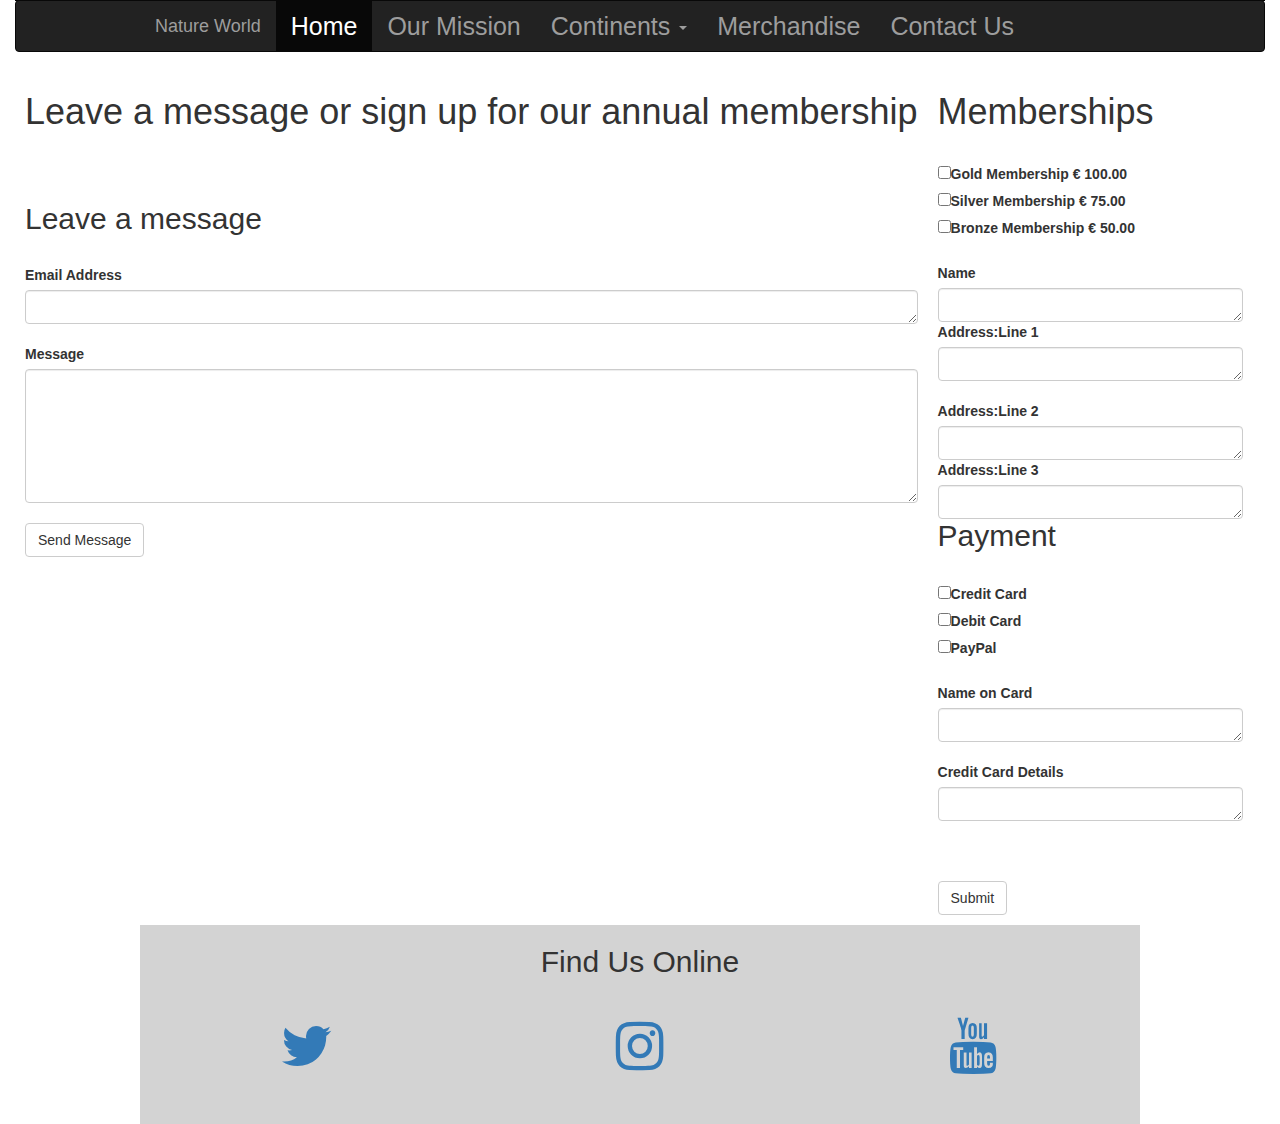
<file: contact.html>
<!DOCTYPE html>
<html lang="en">
    <head>
        <meta charset="utf-8">
        <meta http-equiv="X-UA-Compatible" content="IE=edge">
        <meta name="viewport" content="width=device-width, initial-scale=1">
        <!-- The above 3 meta tags *must* come first in the head; any other head content must come *after* these tags -->
        <title>Contact Us</title>

        <!-- Bootstrap -->
        <link rel="stylesheet" href="https://maxcdn.bootstrapcdn.com/bootstrap/3.3.7/css/bootstrap.min.css" integrity="sha384-BVYiiSIFeK1dGmJRAkycuHAHRg32OmUcww7on3RYdg4Va+PmSTsz/K68vbdEjh4u" crossorigin="anonymous">
        <link href="https://fonts.googleapis.com/css2?family=Dancing+Script:wght@700&display=swap" rel="stylesheet">
        <link href="CssFile.css" type="text/css" rel="stylesheet">
        <link rel="stylesheet" href="https://stackpath.bootstrapcdn.com/font-awesome/4.7.0/css/font-awesome.min.css">



    </head>

    <body>
        <div class="container-fluid">
            <div class="row2 col-md-12">
                <nav class="navbar navbar-inverse navbar">
                    <div class="container">
                        <div class="navbar-header">
                            <button type="button" class="navbar-toggle collapsed" data-toggle="collapse" data-target="#theNav" aria-expanded="false">
                                <span class="sr-only">Toggle Navigation</span>
                                <span class="icon-bar"></span>
                                <span class="icon-bar"></span>
                                <span class="icon-bar"></span>
                            </button>
                            <a class="navbar-brand" href="index.html">Nature World</a>
                        </div>
                        <div class="collapse navbar-collapse" id="theNav">
                            <ul class="nav navbar-nav">
                                <li class="active"><a href="index.html">Home</a></li>
                                <li><a href="ourmission.html">Our Mission</a></li>
                                <li class="dropdown">
                                    <a class="dropdown-toggle" data-toggle="dropdown" href="#">Continents
                                        <span class="caret"></span></a>
                                    <ul class="dropdown-menu">
                                        <li><a href="africa.html">Africa</a></li>
                                        <li><a href="antartica.html">Antartica</a></li>
                                        <li><a href="asia.html">Asia</a></li>
                                        <li><a href="australia.html">Australia</a></li>
                                        <li><a href="nrtamerica.html">North America</a></li>
                                        <li><a href="sthamerica.html">South America</a></li>
                                        <li><a href="europe.html">Europe</a></li>
                                        <li><a href="ocean.html">Deep Oceans</a></li>
                                    </ul>
                                </li>
                                <li><a href="merchandise.html">Merchandise</a></li>
                                <li><a href="contact.html">Contact Us</a></li>
                            </ul>
                        </div>
                    </div>
                </nav>

            </div>



            <div class="rowabc img-responsive " id="midrow">
                <div class="col-xs-8 "id="info" >

                    <h1>Leave a message or sign up for our annual membership</h1><br><br>
                    <h2>Leave a message</h2><br>
                    <label for="Email">Email Address</label>
                    <textarea class="form-control" rows="1"></textarea><br>

                    <label for="Message">Message</label>
                    <textarea class="form-control" rows="6"></textarea><br>

                    <button type="submit" class="btn btn-default">Send Message</button>
                </div>

            </div>

            <div class="col-xs-4 " id="info">
                <h1>Memberships</h1><br>

                <div class="cashinput">
                    <label><input type="checkbox" value="">Gold Membership &euro; 100.00</label><br>
                    <label><input type="checkbox" value="">Silver Membership &euro; 75.00</label><br>
                    <label><input type="checkbox" value="">Bronze Membership &euro; 50.00</label><br><br>

                </div>
                
                <h2></h2>
                
                <div class="cashinput ">
                    <label class="prompt" for="message">Name</label>
                    <textarea class="form-control" rows="1"></textarea>
                    <label class="prompt" for="message">Address:Line 1</label>
                    <textarea class="form-control" rows="1"></textarea><br>
                    <label class="prompt" for="message">Address:Line 2</label>    
                    <textarea class="form-control" rows="1"></textarea>
                    <label class="prompt" for="message">Address:Line 3</label>    
                    <textarea class="form-control" rows="1"></textarea>
                </div>
<div>
                <h2>Payment</h2>
                <br>
                </div>
                <div>
                    <label><input type="checkbox" id="prompt" value="">Credit Card</label><br>
                    <label><input type="checkbox" value="">Debit Card</label><br>
                    <label><input type="checkbox" value="">PayPal</label><br><br>


                    <label class="prompt" for="message">Name on Card</label>
                    <textarea class="form-control" rows="1"></textarea><br>
                    <label class="prompt" for="message">Credit Card Details</label>

                    <textarea class="form-control" rows="1"></textarea><br><br><br>
                </div>
                <div>
                    <button type="submit" class="btn btn-default">Submit</button>
                </div>
            </div>

        </div>






        <!-- end of 4 image row-->




        <div class="row text-center" id=endingSection2>

            <h2>Find Us Online</h2>
            <div class="icons col-xs-4">
                <a href="https://twitter.com/?lang=en"><i class="fa fa-twitter fa-4x" aria-hidden="true"></i></a>
            </div>

            <div class=" icons col-xs-4">
                <a href="https://www.instagram.com/"><i class="fa fa-instagram fa-4x" aria-hidden="true"></i></a>
            </div>
            <div class=" icons col-xs-4">
                <a href="https://www.youtube.com/"><i class="fa fa-youtube fa-4x" aria-hidden="true"></i></a>
            </div>



        </div>


        </div> <!--closes container-->



    </div>

<!-- jQuery (necessary for Bootstrap's JavaScript plugins) -->
<script src="https://ajax.googleapis.com/ajax/libs/jquery/1.12.4/jquery.min.js"></script>
<!-- Include all compiled plugins (below), or include individual files as needed -->
<script src="https://maxcdn.bootstrapcdn.com/bootstrap/3.3.7/js/bootstrap.min.js" integrity="sha384-Tc5IQib027qvyjSMfHjOMaLkfuWVxZxUPnCJA7l2mCWNIpG9mGCD8wGNIcPD7Txa" crossorigin="anonymous"></script>
</body>
</html>
</file>
<file: CssFile.css>
.container {
    width: 100%;
    max-width: auto;


}

#imagename {

    font-family: 'Rum Raisin', sans-serif;
    color: #fff;
    z-index: 2;
    position: absolute;
    text-align: center;
    font-size:60px;
    top: 50%;
    width: 100%;

    overflow: hidden;
    max-width: 1000px;
    font-weight: 600;


}

.mainheader { 
    color:forestgreen;
     
    font-family: 'Rum Raisin', sans-serif;
}

.facts {

    font-family: 'Rum Raisin', sans-serif;
}


.row1 {

    height:80%;
    background-color: lightgray;
    max-width: auto;
    width:100%;    
}

nav {
    font-family: 'Rum Raisin', sans-serif;
    font-size: 25px;

}



.row2 {
    padding:0px;
    margin-bottom: 10px;

}



.navbar-header {
    margin:auto;
    max-width: 1000px !important;


}



.navbar { 
    margin-bottom:0px !important;
    margin-left: 0px !important;
    z-index: 15;

}



.container{
    max-width: 1000px;
    margin: auto;


}



.carousel-inner img {             /* centers main carousel image*/
    margin: auto;

}




.row {
    margin:auto;
    max-width: 1000px;
    width:100%;


}



.landscape {


    max-width: 1000px;
    width:100%;
}

.row5 {

    width:100%;
    margin: auto;
    overflow: hidden;
    padding-left: 0px;
    margin-bottom: 5px;

}

.rowab {
    height:auto;
}



.footer{
    background-color: lightgray;
    padding-bottom: 20px;
    padding-top: 20px;
    margin-bottom: 15px;
}



.rowa {
    display:inline-block;
    background-color: lightgray;
    height:auto;
    
    max-width: 1000px;
    width:100%;




}

#midrow {
    background-color: lightgray;
    height:auto;
    border-bottom: solid 1px black;

}

.textonimage{

    border:solid 2px blue;
    margin-top:10px;
    height: 300px;
    width:100%;
}

.info {
    padding:10px;
    padding-left: 10px;
    height: auto;
}

#info2 {
    padding:10px;
    padding-left: 30px;
    height: auto;
    width:auto;
    max-width:100%;
}


#endingSection{
    padding-bottom: 20px;
    background-color: lightgray;
    height:auto;



}

#endingSection2 {
    padding-bottom: 20px;
    background-color: lightgray;
    height:auto; 
width:auto;}




.textonimage2 {

    height:40px;
    font-weight: 600; 

}

.avatar {
    border-radius: 50%;

}

.icons{
    padding: 30px;
    background-color: lightgrey;
    color:black;
}

#membership {
    height:auto;

}

.merchandise {
    height:auto;
    padding:10px;
    overflow:hidden;

}


#info {
    padding:10px;
    padding-left: 10px;
    height: auto;
    width:auto;
    max-width: 1000px;
}


#aboutus {

    float:left !important;
    padding-left: 0px;
}

#earthtag {
    float:left;
    top:10%;
    font-family: 'Rum Raisin', sans-serif;
    color: #fff;
    z-index: 2;
    position: absolute;
    overflow: hidden;

    font-size:40px;
    top: 10%;
    width: 100%;
}

.info{
    height:auto;
    float:left;

}

#detail {

    float:left !important;
    padding-left: 0px;
}

.cashinput {
    width: auto;

    float: left;

}

.prompt {
    float:left;
    padding-left: 0px;

}

.rowabc {
    width:100%;
    background-color: cadetblue;
    height:auto;
}
</file>
